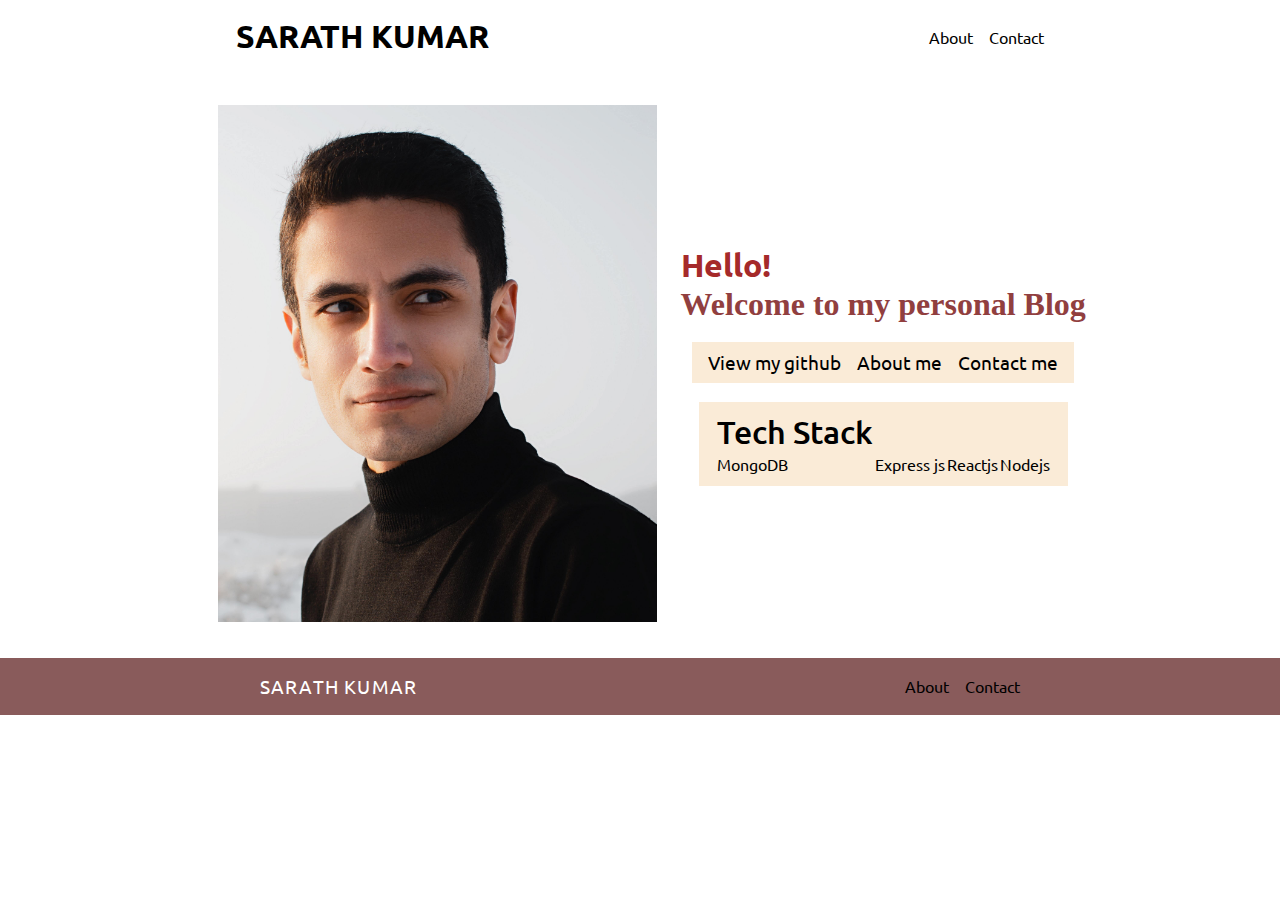
<file: index.html>
<!DOCTYPE html>
<html lang="en">
<head>
    <meta charset="UTF-8">
    <meta name="viewport" content="width=device-width, initial-scale=1.0">
    <link rel="preconnect" href="https://fonts.googleapis.com">
<link rel="preconnect" href="https://fonts.gstatic.com" crossorigin>
<link href="https://fonts.googleapis.com/css2?family=Ubuntu:wght@300;400;500;700&display=swap" rel="stylesheet"> 
    <link rel="stylesheet" href="./css/styles.css">
    <title>Personal Blog!!</title>
</head>
<body>
    <div class="container">
        <header class="header flex">
            <a href="./index.html">
                <div class="header--left">
                    <h1 class="logo">SARATH KUMAR</h1>
                </div>
            </a>
                
            <div class="header--right">
                <ul class="flex">
                    <li><a href="./html/about.html">About</a></li>
                    <li><a href="./html/contact.html">Contact</a></li>
                </ul>
            </div>
        </header>

        <div class="section--1 flex">
            <div class="left flex">
                <div class="profile--picture">
                    <img src="./media/images/profile.jpg" alt="profile">
                </div>
            </div>

            <div class="right flex">
                <h1 class="tag">
                    <span class="hello">Hello!</span> <br> Welcome to my personal <span class="blog">Blog</span>
                </h1>

                <aside class="aside--1 flex">
                    <div class="bttns flex">
                        <a href="#">View my github</a>
                        <a href="./html/about.html">About me</a>
                        <a href="./html/contact.html">Contact me</a>
                    </div>

                </aside>

                <aside class="aside--2">
                    <table>
                        <tr>
                          <th>Tech Stack</th>
                        </tr>
                        <tr>
                          <td>MongoDB</td>
                          <td>Express js</td>
                          <td>Reactjs</td>
                          <td>Nodejs</td>
                        </tr>
                        <tr>
                    </table>
                </aside>
            </div>
        </div>

        <footer class="footer flex">
            <div class="footer--left">
                <p>SARATH KUMAR</p>
            </div>

            <div class="footer--right">
                <ul class="flex">
                    <li><a href="./html/about.html">About</a></li>
                    <li><a href="html/contact.html"></a>Contact</li>
                </ul>
            </div>
        </footer>
    </div>
</body>
</html>
</file>
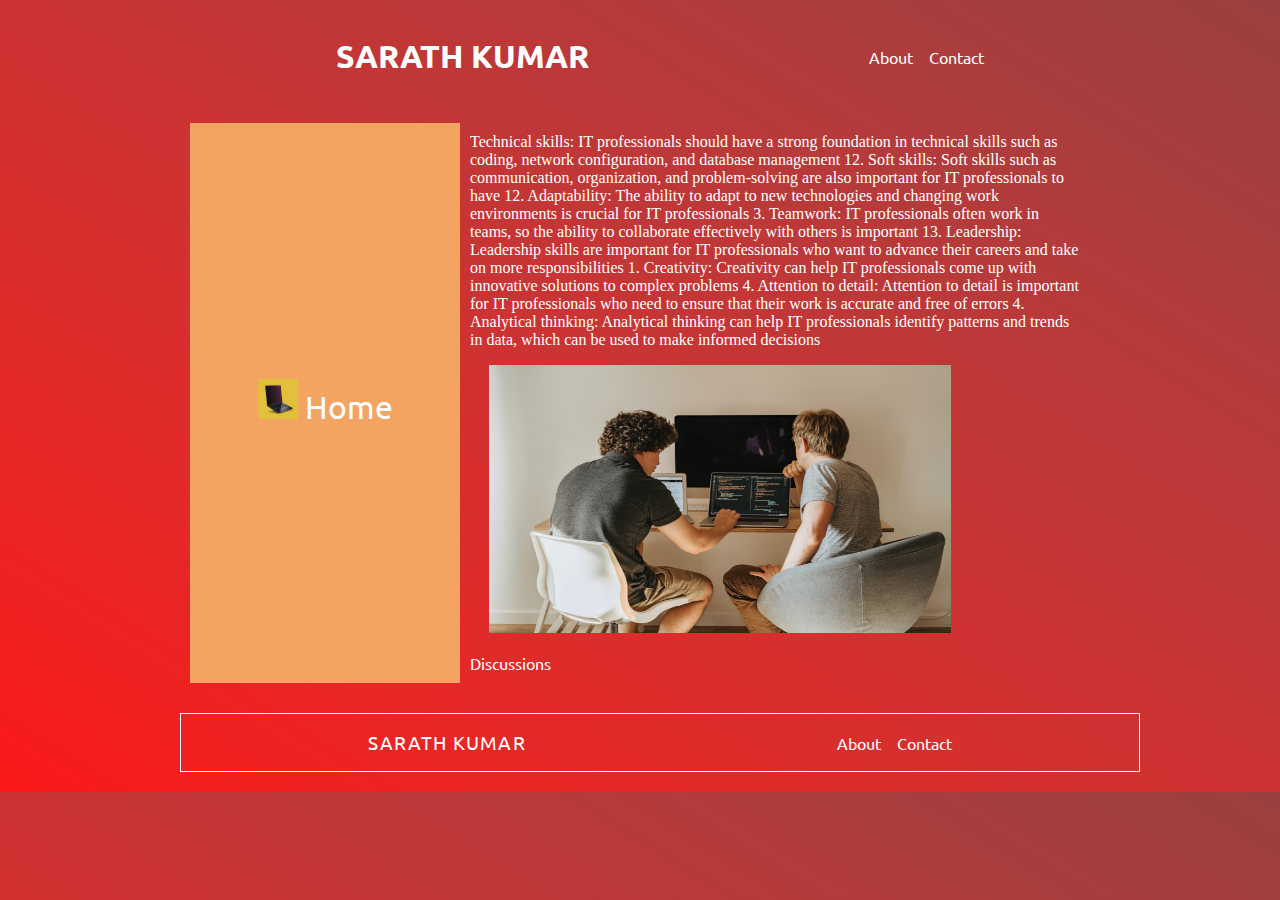
<file: html/about.html>
<!DOCTYPE html>
<html lang="en">
<head>
    <meta charset="UTF-8">
    <meta name="viewport" content="width=device-width, initial-scale=1.0">
    <link rel="preconnect" href="https://fonts.googleapis.com">
    <link rel="preconnect" href="https://fonts.gstatic.com" crossorigin>
    <link href="https://fonts.googleapis.com/css2?family=Ubuntu:wght@300;400;500;700&display=swap" rel="stylesheet"> 
    <link rel="stylesheet" href="../css/content.css">
    <title>About</title>
</head>
<body>
    
    <header class="header flex">
        <a href="./index.html">
            <div class="header--left">
                <h1 class="logo">SARATH KUMAR</h1>
            </div>
        </a>
            
        <div class="header--right">
            <ul class="flex">
                <li><a href="./html/about.html">About</a></li>
                <li><a href="./contact.html">Contact</a></li>
            </ul>
        </div>
    </header>

    <main>
        <aside>       
            <a class="about--home" href="../index.html">
                <img src="../media/images/1.jpeg" alt="Image " width="40" height="40">
                Home
            </a>
        </aside>

        <section id="mainpage">
            <!-- Main content section with an article -->
            <div class="article">
        
                <p>
                    Technical skills: IT professionals should have a strong foundation in technical skills such as coding, network configuration, and
                     database management 12. Soft skills: Soft skills such as communication, organization, and problem-solving are also
                      important for IT professionals to have 12. Adaptability: The ability to adapt to new technologies and changing work environments
                       is crucial for IT professionals 3. Teamwork: IT professionals often work in teams, so the ability to collaborate effectively 
                       with others is important 13. Leadership: Leadership skills are important for IT professionals who want to advance their careers 
                       and take on more responsibilities 1. Creativity: Creativity can help IT professionals come up with innovative solutions to complex
                        problems 4. Attention to detail: Attention to detail is important for IT professionals who need to ensure that their work is 
                        accurate and free of errors 4. Analytical thinking:
                     Analytical thinking can help IT professionals identify patterns and trends in data, which can be used to make informed decisions     </p>

                <figure>
                    <!-- Image within a figure element with a caption -->
                    <img src="../media/images/imgg.jpg" class="img--1" alt="Your Image" height="300" width="500">
                    <figcaption>Discussions</figcaption>
                </figure>
            </div>
        </section>
    </main>


    <footer class="footer flex">
        <div class="footer--left">
            <p>SARATH KUMAR</p>
        </div>

        <div class="footer--right">
            <ul class="flex">
                <li><a href="./html/about.html">About</a></li>
                <li><a href="html/contact.html"></a>Contact</li>
            </ul>
        </div>
    </footer>


</body>
</html>
</file>
<file: css/styles.css>
* {
    margin: 0;
    padding: 0;
    box-sizing: border-box;
}

.container {
    width: 100%;
}

.flex {
    display: flex;
    justify-content: center;
    align-items: center;
}

a {
    all: unset;
}


.header {
    width: 100%;
    justify-content: space-around;
    
    padding:1em 1.5em ;
}

.header--left h1 {
    font-family: 'Ubuntu', sans-serif;
    font-weight: 600;
}

.header--right a {
    all: unset;
}

.header--right li {
    list-style: none;

    font-family: 'Ubuntu', sans-serif;
    
    margin-left: 1em;
}
.header--right li:hover {
    color: rgb(166, 107, 107);
    cursor: pointer;
}

.section--1 {
    width: 100%;

    padding: 1em 2em;
}

.left {
    width: 40%;
    padding: 1em 1.5em;
}

.profile--picture img {
    width: 100%;
}

.right {
    flex-direction: column;
    gap: 1.2em;
}

.tag  {
    color: rgb(145, 63, 63);
}
.hello {
    font-family: 'Ubuntu', sans-serif;
    color: brown;
}

aside {
    padding: .5em 1em;
    background-color: antiquewhite;
}

.aside--2 th{
    font-family: 'Ubuntu';
    font-weight: 500;
    font-size: 2rem;
}

.aside--2 td {
    font-family: 'Ubuntu';
    font-size: 1rem;

    margin-left: 1em;
}

.bttns {
    gap: 1em;
}

.bttns a {
    all: unset;
    font-size: 1.2rem;

    font-family: 'Ubuntu',sans-serif;
}

.bttns a:hover {
    cursor: pointer;
    text-decoration: underline;
}

.footer {
    width: 100%;
    justify-content: space-around;
    
    padding:1em 1.5em ;

    background-color: rgb(137, 91, 91);
}

.footer--left p {
    font-family: 'Ubuntu', sans-serif;
    font-weight: 400;
    color: white;
    font-size: 1.2rem;
    letter-spacing: 1.2px;
}

.footer--right a {
    all: unset;
}

.footer--right li {
    list-style: none;

    font-family: 'Ubuntu', sans-serif;
    
    margin-left: 1em;
}
.footer--right li:hover {
    color: white;
    cursor: pointer;
}
</file>
<file: css/content.css>
* {
    margin: 0;
    padding: 0;
    box-sizing: border-box;
}

body {
    background-image: linear-gradient(to right top, #fb1919, #e42928, #cc3333, #b43b3b, #9a4040);

    color: white;
}

a {
    all:unset;
}

.container {
    width: 100%;
}

.flex {
    display: flex;
    justify-content: center;
    align-items: center;
}

.header {
    width: 100%;
    justify-content: space-around;
    
    padding:1em 1.5em ;
}

.header--left h1 {
    font-family: 'Ubuntu', sans-serif;
    font-weight: 600;
}

.header--right a {
    all: unset;
}

.header--right li {
    list-style: none;

    font-family: 'Ubuntu', sans-serif;
    
    margin-left: 1em;
}
.header--right li:hover {
    color: rgb(166, 107, 107);
    cursor: pointer;
}

.header a:hover {
    cursor: pointer;
}


/* content.css */
body {
    text-align: center;
    max-width: 960px;
    margin: 0 auto;
}

header, nav, main, footer {
    margin: 20px;
    padding: 10px;
}

header {
    color: #fff;
}

nav {
    background-color: #333;
}

nav ul {
    list-style-type: none;
    padding: 0;
}

nav ul li {
    display: inline;
    margin-right: 10px;
}

nav a {
    text-decoration: none;
    color: #fff;
}

main {
    display: flex;
}

.img--1 {
    padding: 1em 1.2em;
}

#mainpage {
    width: 70%;
    padding: 10px;
    text-align: left;
}

aside {
    width: 30%;
    padding: 10px;
    background: #f3a362;

    display: flex;
    align-items: center;
    justify-content: center;
}

figcaption {
    font-family: 'Ubuntu';
    font-size: 1rem;
}
aside a {
    font-family: 'Ubuntu';
    font-size: 2rem;
}


/* CONTENT */



.content {
    flex-direction: column;
    gap: 2em;
    
    width: 100%;
    height:85vh;

    padding: 2em 5em;
}

.content p {
    
    font-family: 'Ubuntu';
    text-align: center;
}

.content h1 {
    font-family: 'Ubuntu';
}


.about--home:hover{
    cursor: pointer;
}


/* CONTACT */

iframe {
    width: 30%;
}

.carousel-item {
    gap: 2em;
}

#imageCarousel {
    max-width: 800px;
    margin: 0 auto;
}

.carousel-caption {
    background: rgba(0, 0, 0, 0.7);
    color: white;
    padding: 10px;
}

.carousel-caption iframe {
    width: 100%;
}

/* FOOTER  */



.footer {
    width: 100%;
    justify-content: space-around;
    
    padding:1em 2.5em ;

    /* background-color: rgb(137, 91, 91); */

    border: 1.3px solid white;
}

.footer--left p {
    font-family: 'Ubuntu', sans-serif;
    font-weight: 400;
    color: white;
    font-size: 1.2rem;
    letter-spacing: 1.2px;
}

.footer--right a {
    all: unset;
}

.footer--right li {
    list-style: none;

    font-family: 'Ubuntu', sans-serif;
    
    margin-left: 1em;
}
.footer--right li:hover {
    color: white;
    cursor: pointer;
}

@media screen and (max-width: 480px) {
    header {
        font-size: 18px;
    }

    nav ul li {
        display: block;
        margin-right: 0;
        margin-bottom: 10px;
    }
}

@media screen and (max-width: 480px) {

    h1 {
        font-size: 1.3rem;
    }

    .footer--left p {
        font-size: 1.2rem;
    }
    .carousel-item {

        flex-direction: column;
    }

    iframe {

        width: 20%;
    }
}
</file>
